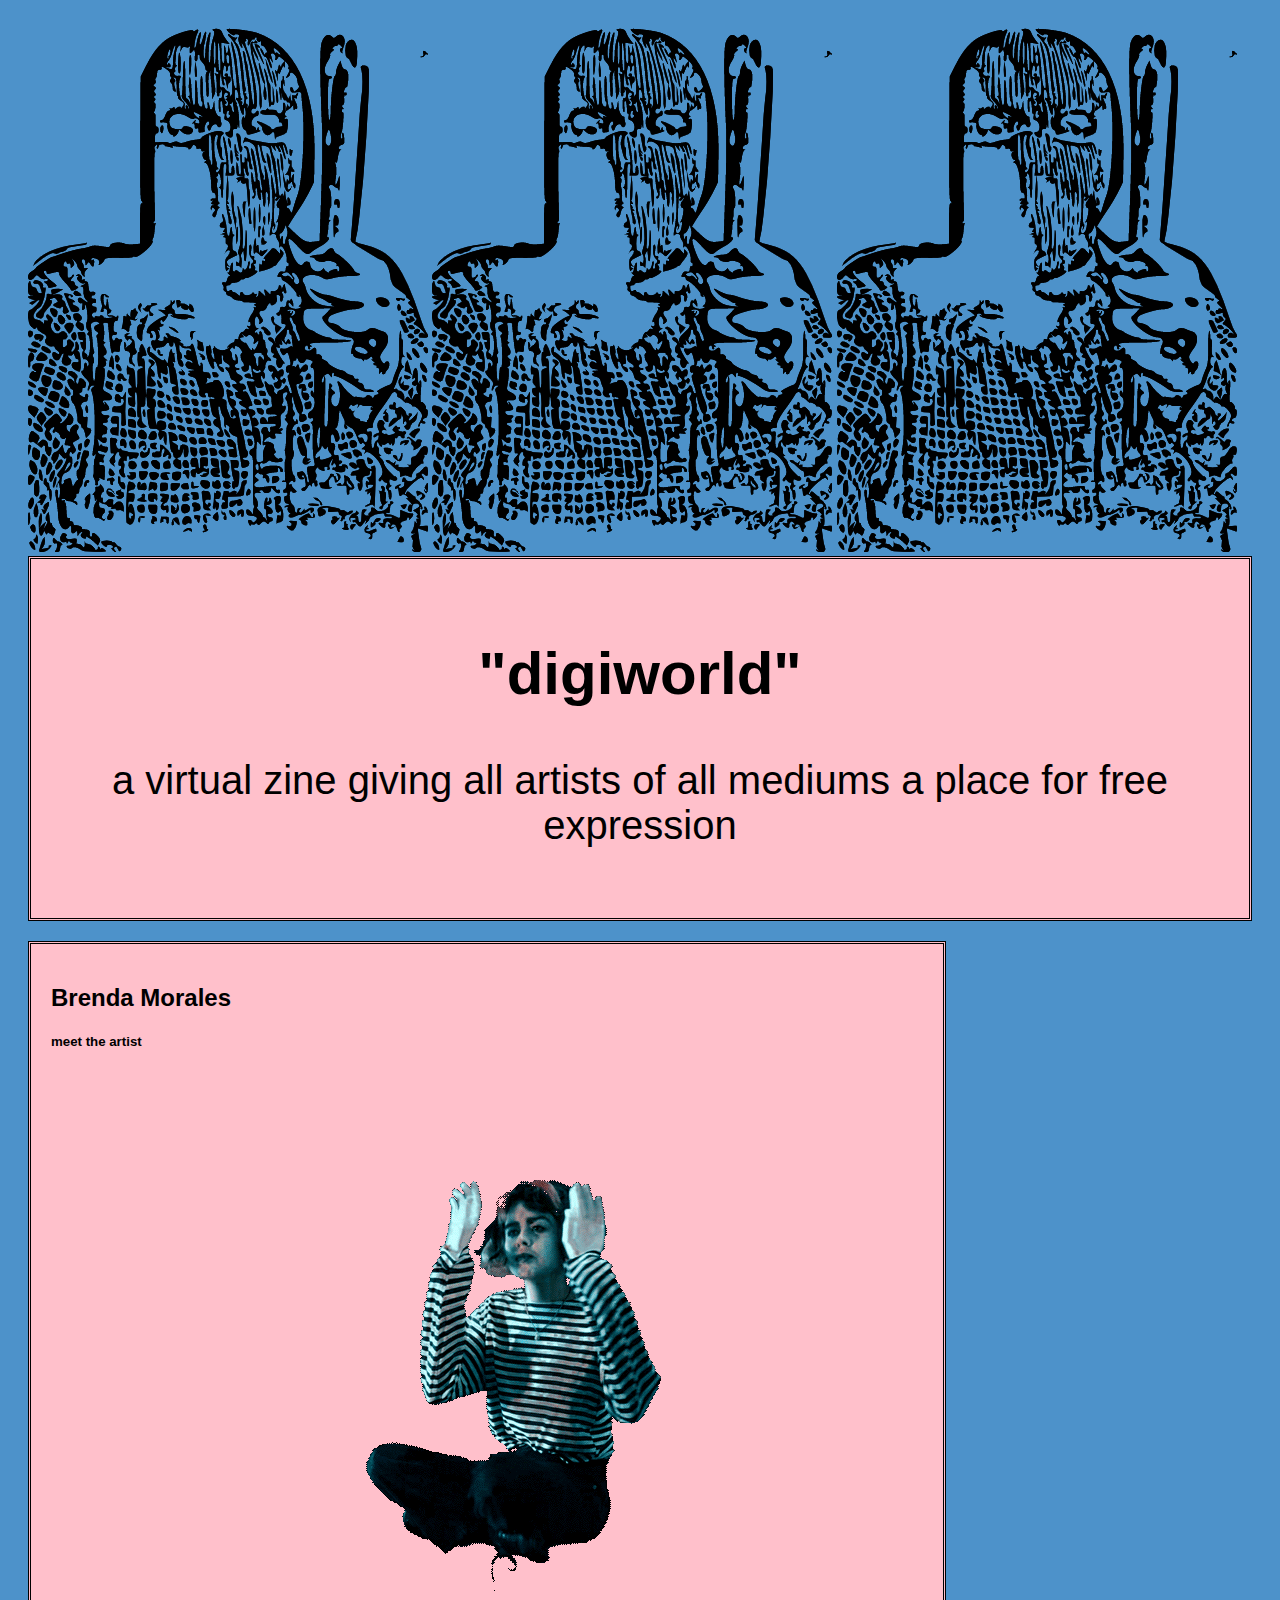
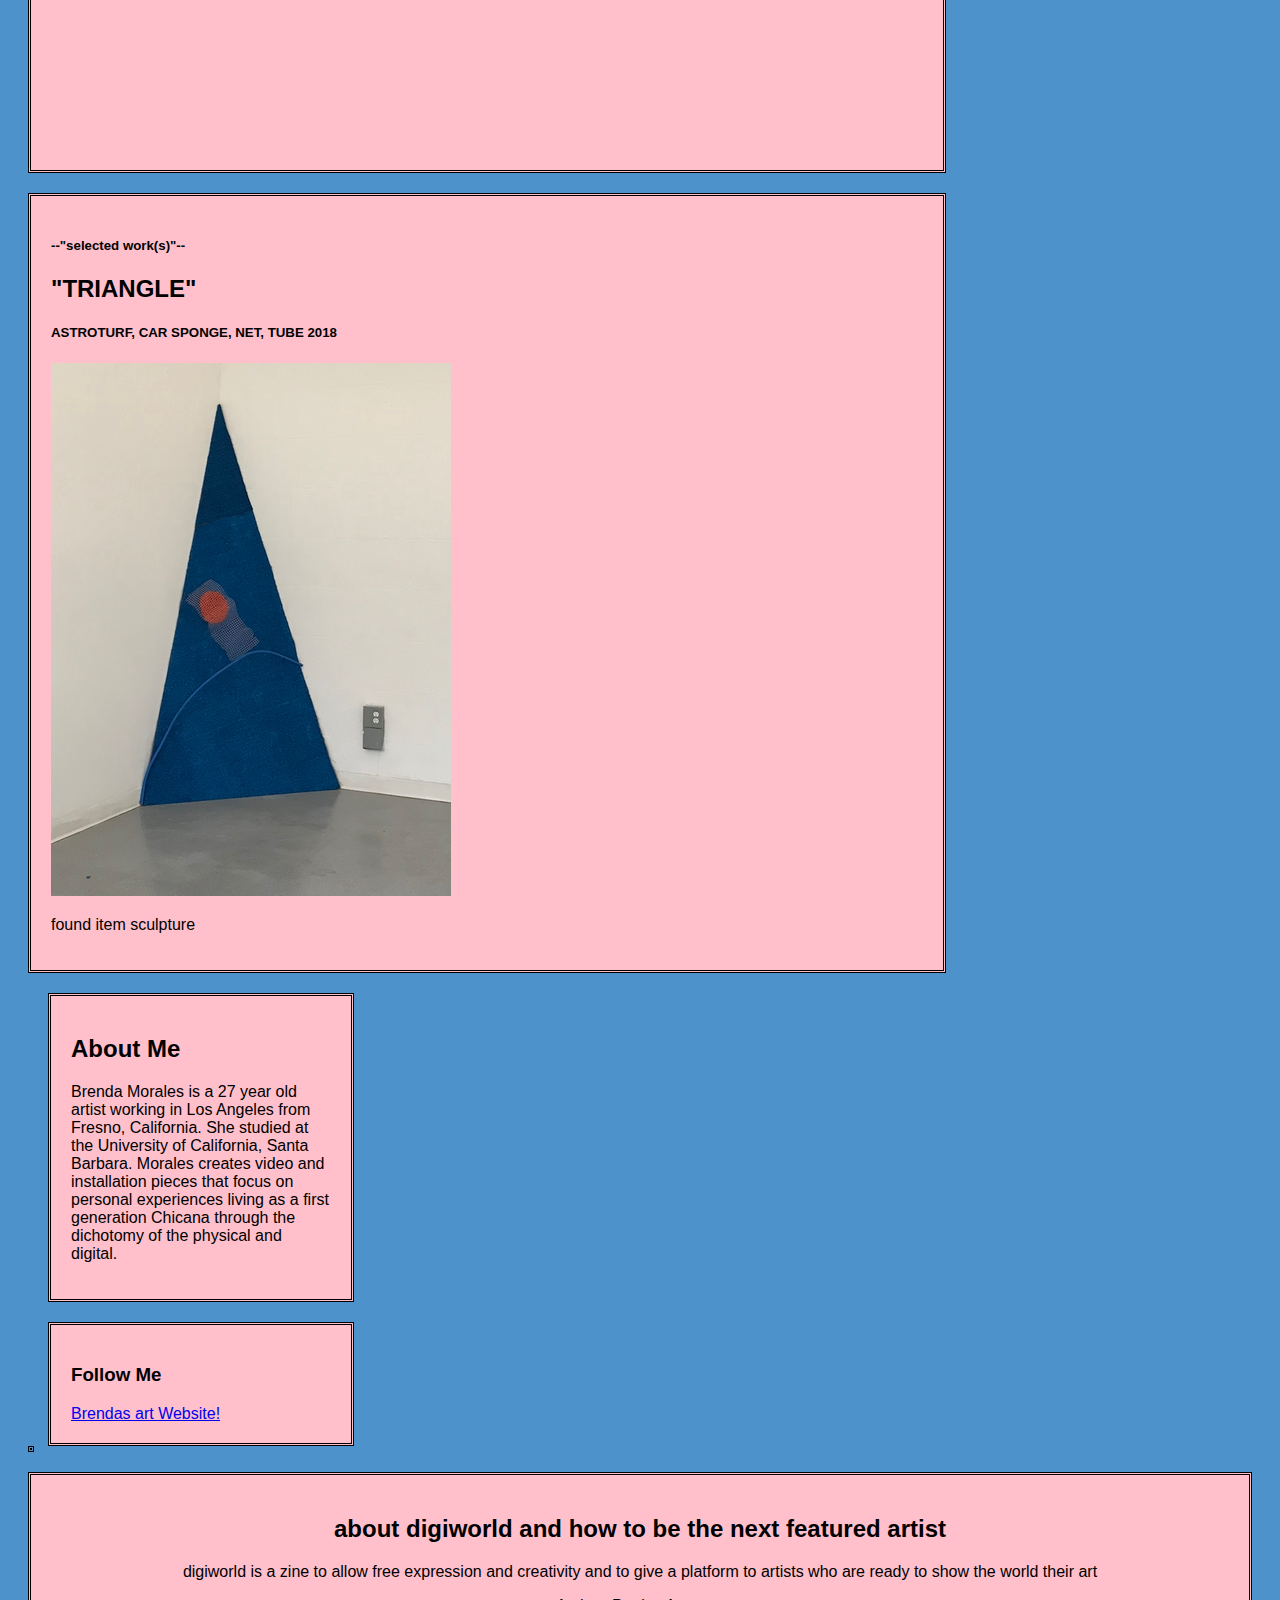
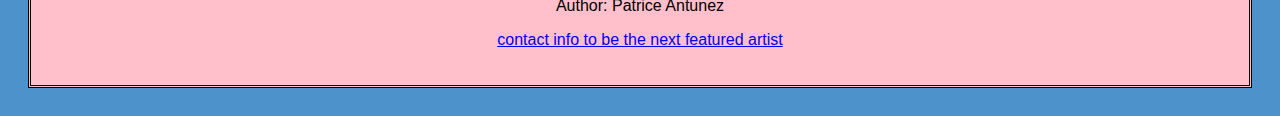
<file: index.html>
<!DOCTYPE html>
<html lang="en">
<head>
    <meta charset="UTF-8">
    <meta http-equiv="X-UA-Compatible" content="IE=edge">
    <meta name="viewport" content="width=device-width, initial-scale=1.0">
    <title>Document</title>
    <link rel="stylesheet" href="css/style.css">
    <img src="img/zoomy.png" alt="logo">
    <img src="img/zoomy.png" alt="logo 2">
    <img src="img/zoomy.png" alt="logo 3">
</head>

<body>
  <div class="header">
    <h2>"digiworld"</h2>
    <p>a virtual zine giving all artists of all mediums a place for free expression</p>
    
  </div>
  
  <div class="row">
    <div class="leftcolumn">
      <div class="card">
        <h2>Brenda Morales</h2>
        <h5>meet the artist</h5>
        <img src="img/mime2.gif" alt="her">
        
      </div>
      <div class="card">
        <h5>--"selected work(s)"--</h5>
        <h2>"TRIANGLE"</h2>
        <h5>

          ASTROTURF, CAR SPONGE, NET, TUBE
          
          
          2018</h5>
        <img src="img/EB3FA3CD-35D2-444A-978D-E72772358F20.png" alt="her art">
        <p>found item sculpture</p>
      </div>
    </div>
    <div class="rightcolumn">
      <div class="card">
        <h2>About Me</h2>
        <p>Brenda Morales is a 27 year old artist working in Los Angeles from Fresno, California. She studied at the University of California, Santa Barbara. Morales creates video and installation pieces that focus on personal experiences living as a first generation Chicana through the dichotomy of the physical and digital.</p>
      </div>
      <div class="card">
        <h3>Follow Me</h3>
        <a href="https://brendamorales.info/"> Brendas art Website!</a>
      </div>
    </div>
  </div>
  
  <div class="footer">
    <h2>about digiworld and how to be the next featured artist</h2>
    <p>digiworld is a zine to allow free expression and creativity and to give a platform to artists who are ready to show the world their art</p>
      <p>Author: Patrice Antunez<p></p>
      <a href="airtunez@yahoo.com">contact info to be the next featured artist</a></p>
  
  </div>
  
        
    
</body>
</html>
</file>
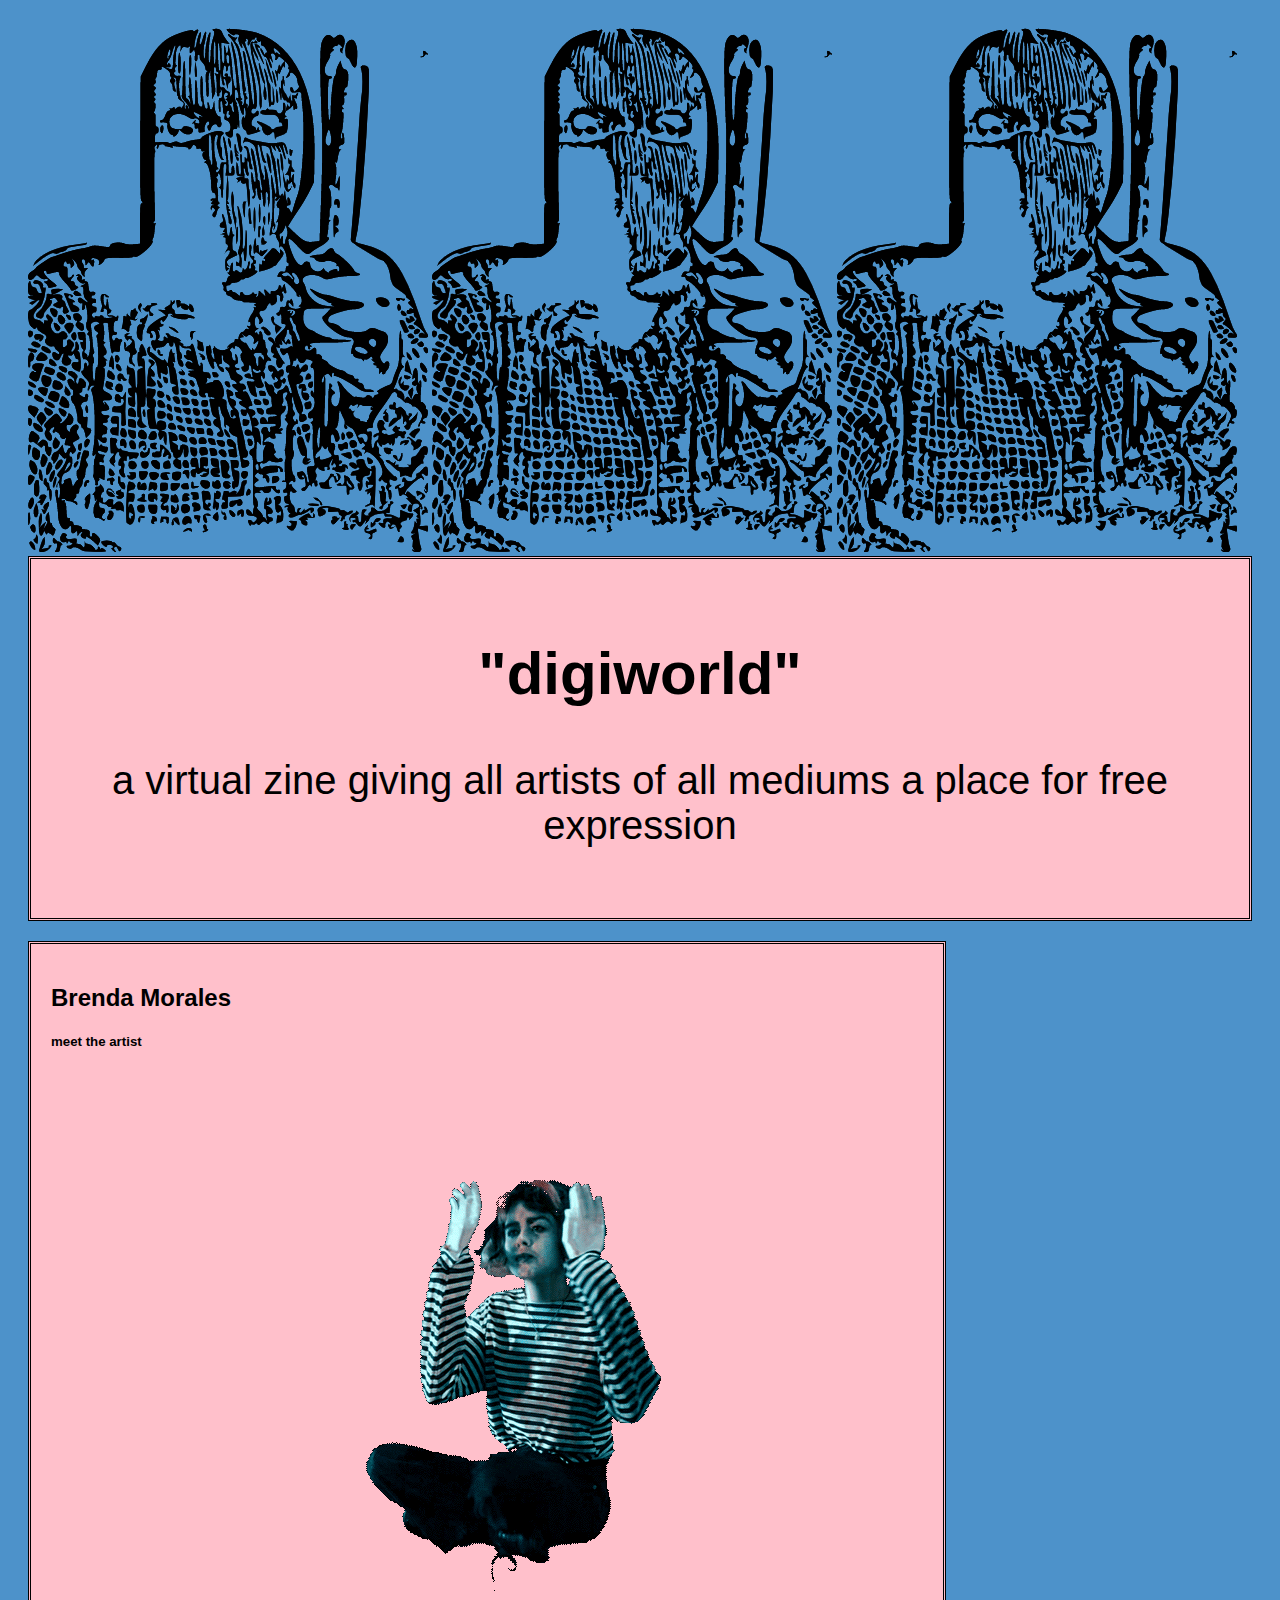
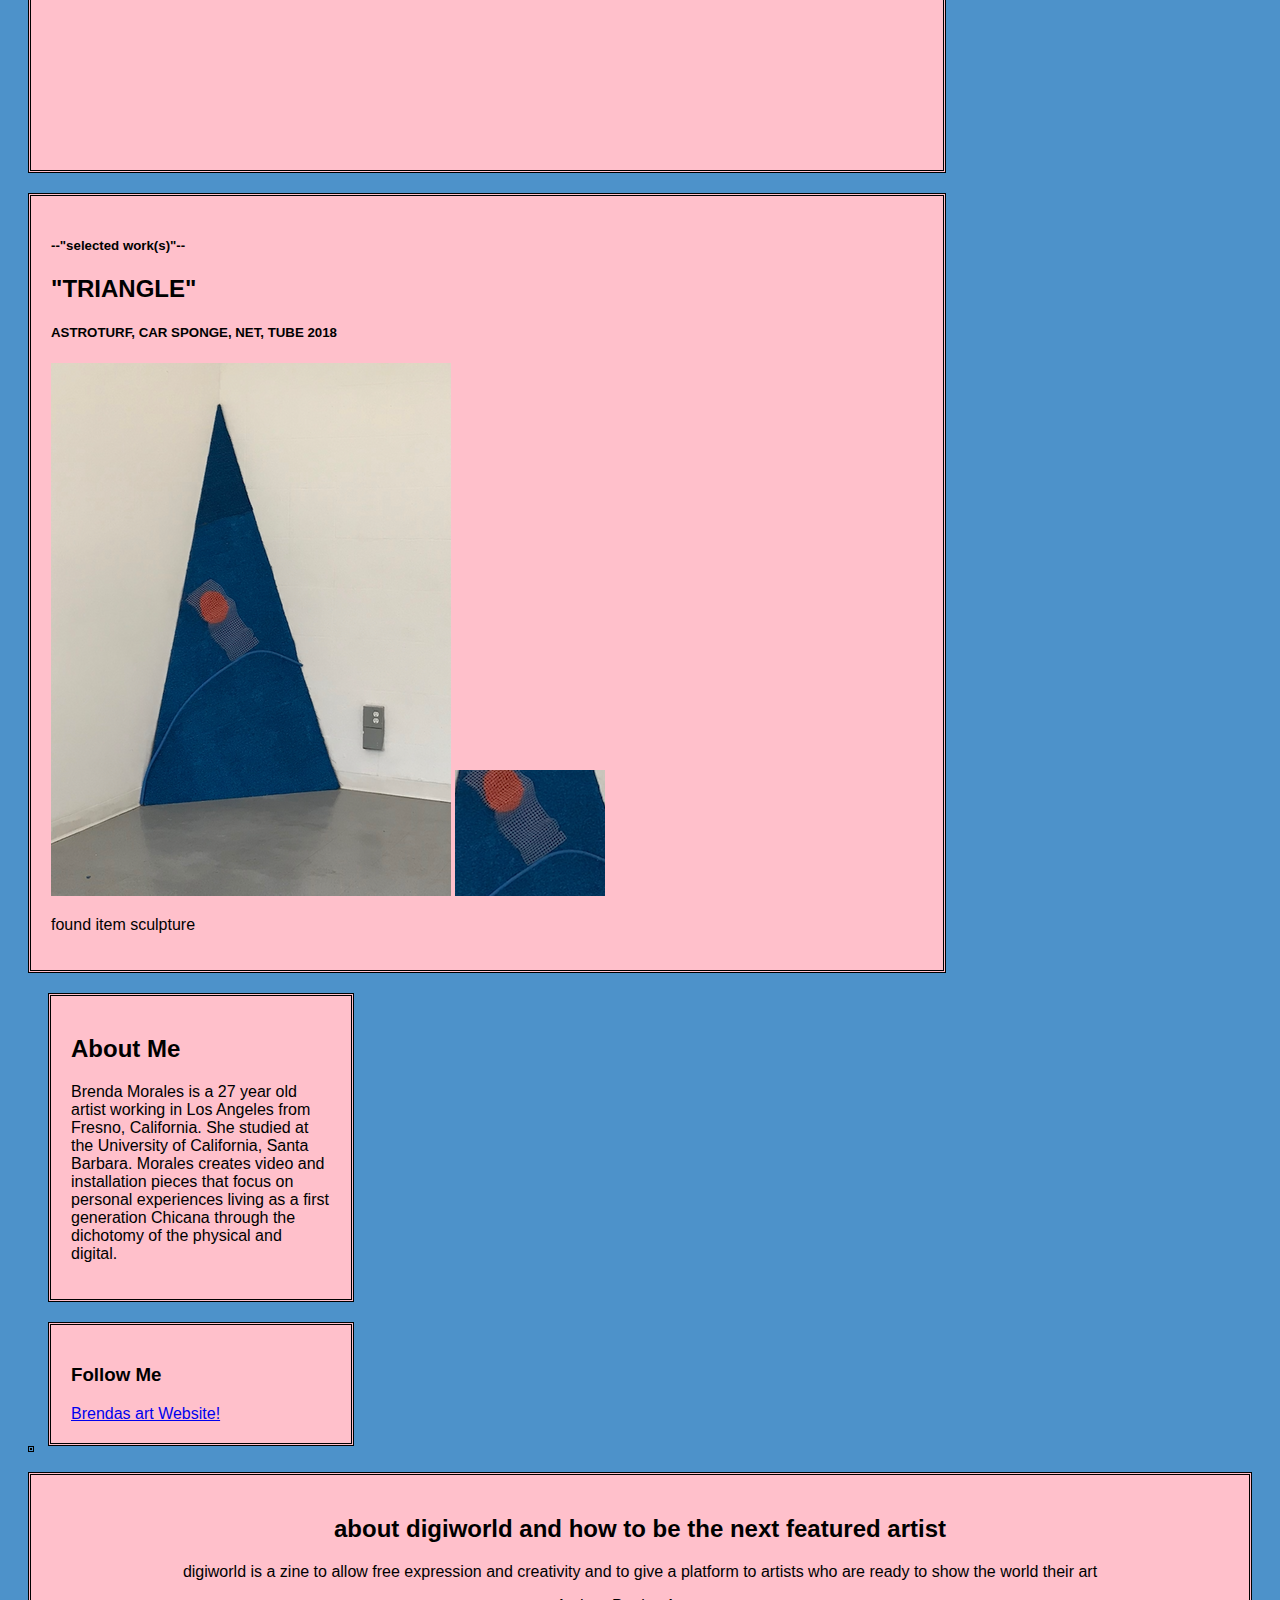
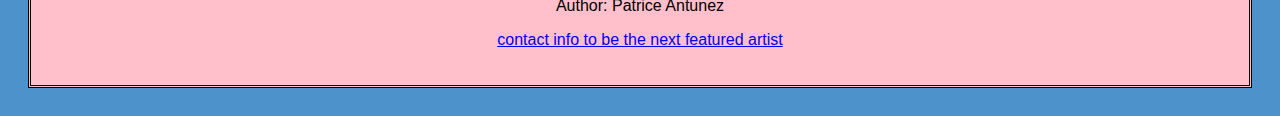
<file: p.html>
<!DOCTYPE html>
<html lang="en">
<head>
    <meta charset="UTF-8">
    <meta http-equiv="X-UA-Compatible" content="IE=edge">
    <meta name="viewport" content="width=device-width, initial-scale=1.0">
    <title>Document</title>
    <link rel="stylesheet" href="css/style.css">
    <img src="img/zoomy.png" alt="logo">
    <img src="img/zoomy.png" alt="logo 2">
    <img src="img/zoomy.png" alt="logo 3">
</head>

<body>
  <div class="header">
    <h2>"digiworld"</h2>
    <p>a virtual zine giving all artists of all mediums a place for free expression</p>
    
  </div>
  
  <div class="row">
    <div class="leftcolumn">
      <div class="card">
        <h2>Brenda Morales</h2>
        <h5>meet the artist</h5>
        <img src="img/mime2.gif" alt="her">
        
      </div>
      <div class="card">
        <h5>--"selected work(s)"--</h5>
        <h2>"TRIANGLE"</h2>
        <h5>

          ASTROTURF, CAR SPONGE, NET, TUBE
          
          
          2018</h5>
        <img src="img/EB3FA3CD-35D2-444A-978D-E72772358F20.png" alt="her art">
        <img src="img/triangle close up.png" alt="close up">
        <p>found item sculpture</p>
      </div>
    </div>
    <div class="rightcolumn">
      <div class="card">
        <h2>About Me</h2>
        <p>Brenda Morales is a 27 year old artist working in Los Angeles from Fresno, California. She studied at the University of California, Santa Barbara. Morales creates video and installation pieces that focus on personal experiences living as a first generation Chicana through the dichotomy of the physical and digital.</p>
      </div>
      <div class="card">
        <h3>Follow Me</h3>
        <a href="https://brendamorales.info/"> Brendas art Website!</a>
      </div>
    </div>
  </div>
  
  <div class="footer">
    <h2>about digiworld and how to be the next featured artist</h2>
    <p>digiworld is a zine to allow free expression and creativity and to give a platform to artists who are ready to show the world their art</p>
      <p>Author: Patrice Antunez<p></p>
      <a href="airtunez@yahoo.com">contact info to be the next featured artist</a></p>
  
  </div>
  
        
    
</body>
</html>
</file>
<file: css/style.css>
body {
  font-family: Arial;
  padding: 20px;
  background: rgb(77, 146, 202);
}

/* Header/Blog Title */
.header {
  padding: 30px;
  font-size: 40px;
  text-align: center;
  background: pink;
  border: double black;
}

/* Create two unequal columns that floats next to each other */
/* Left column */
.leftcolumn {
  float: left;
  width: 75%;
}

/* Right column */
.rightcolumn {
  float: left;
  width: 25%;
  padding-left: 20px;

}


/* Add a card effect for articles */
.card {
  background-color: pink;
  padding: 20px;
  margin-top: 20px;
  border: double
}

/* Clear floats after the columns */
.row:after {
  content: "";
  display: table;
  clear: both;
  border: double
}

/* Footer */
.footer {
  padding: 20px;
  text-align: center;
  background: pink;
  margin-top: 20px;
  border: double

}
</file>
